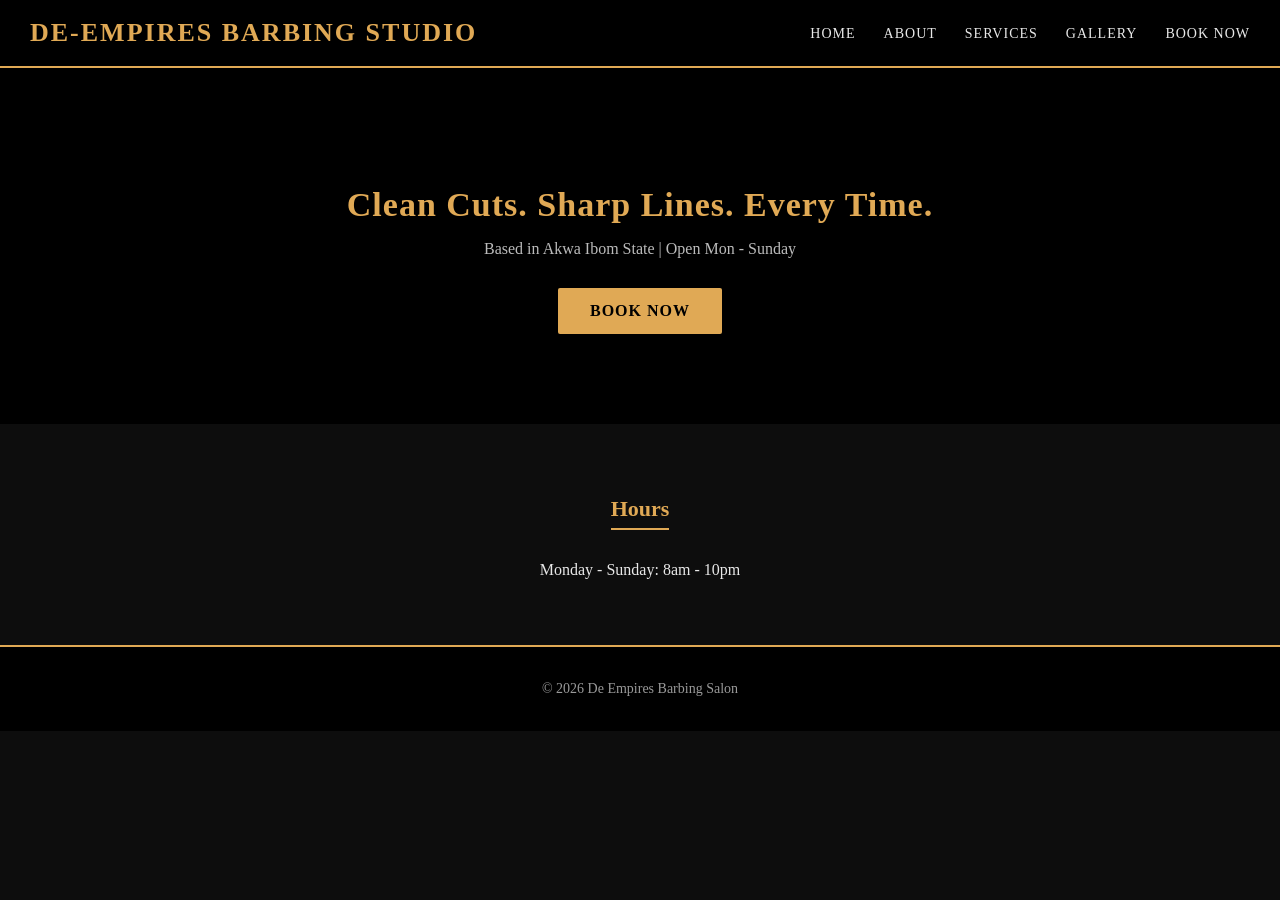
<file: barbershop/index.html>
<!DOCTYPE html>
<html lang="en">
<head>
<meta charset="UTF-8">
<title>DE-EMPIRES BARBING STUDIO</title>
<link rel="stylesheet" href="style.css">
</head>
<body>
<header>
  <h1>DE-EMPIRES BARBING STUDIO</h1>
  <nav>
    <a href="index.html">Home</a>
    <a href="about.html">About</a>
    <a href="service.html">Services</a>
    <a href="gallery.html">Gallery</a>
    <a href="book.html">Book Now</a>
  </nav>
</header>
<section class="hero">
  <h2>Clean Cuts. Sharp Lines. Every Time.</h2>
  <p>Based in Akwa Ibom State | Open Mon - Sunday</p>
  <a href="book.html" class="btn">Book Now</a>
</section>
<section class="info">
  <h3>Hours</h3>
  <p>Monday - Sunday: 8am - 10pm</p>
</section>
<footer>
  <p>&copy; 2026 De Empires Barbing Salon</p>
</footer>
</body>
</html>
</file>
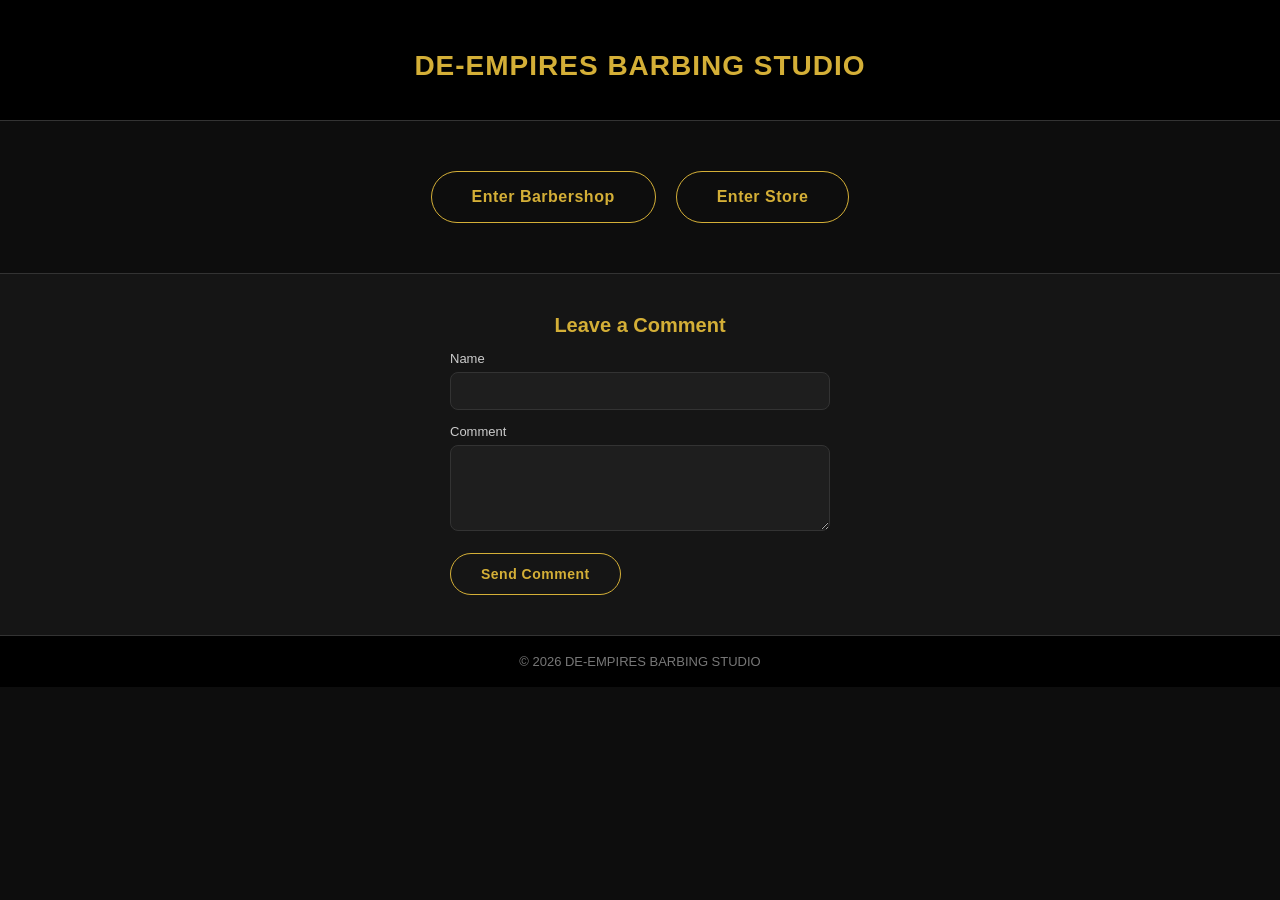
<file: landing page/index.html>
<!DOCTYPE html>
<html lang="en">
<head>
<meta charset="UTF-8">
<title>DE-EMPIRES | Welcome</title>
<link rel="stylesheet" href="landing-style.css">
</head>
<body>

<header>
  <h1>DE-EMPIRES BARBING STUDIO</h1>
</header>

<section class="nav-buttons">
  <a href="https://saviour084.github.io/shop.html" class="btn big-btn">Enter Barbershop</a>
  <a href="https://saviour084.github.io/store" class="btn big-btn">Enter Store</a>
</section>

<section class="comment-box">
  <h2>Leave a Comment</h2>
  <form action="https://formspree.io/f/xnjeqqeb" method="POST">
    <label for="commenterName">Name</label>
    <input type="text" id="commenterName" name="name" required>
    <label for="commentMsg">Comment</label>
    <textarea id="commentMsg" name="message" rows="4" required></textarea>
    <button type="submit" class="btn">Send Comment</button>
  </form>
</section>

<footer>
  <p>&copy; 2026 DE-EMPIRES BARBING STUDIO</p>
</footer>

</body>
</html>
</file>
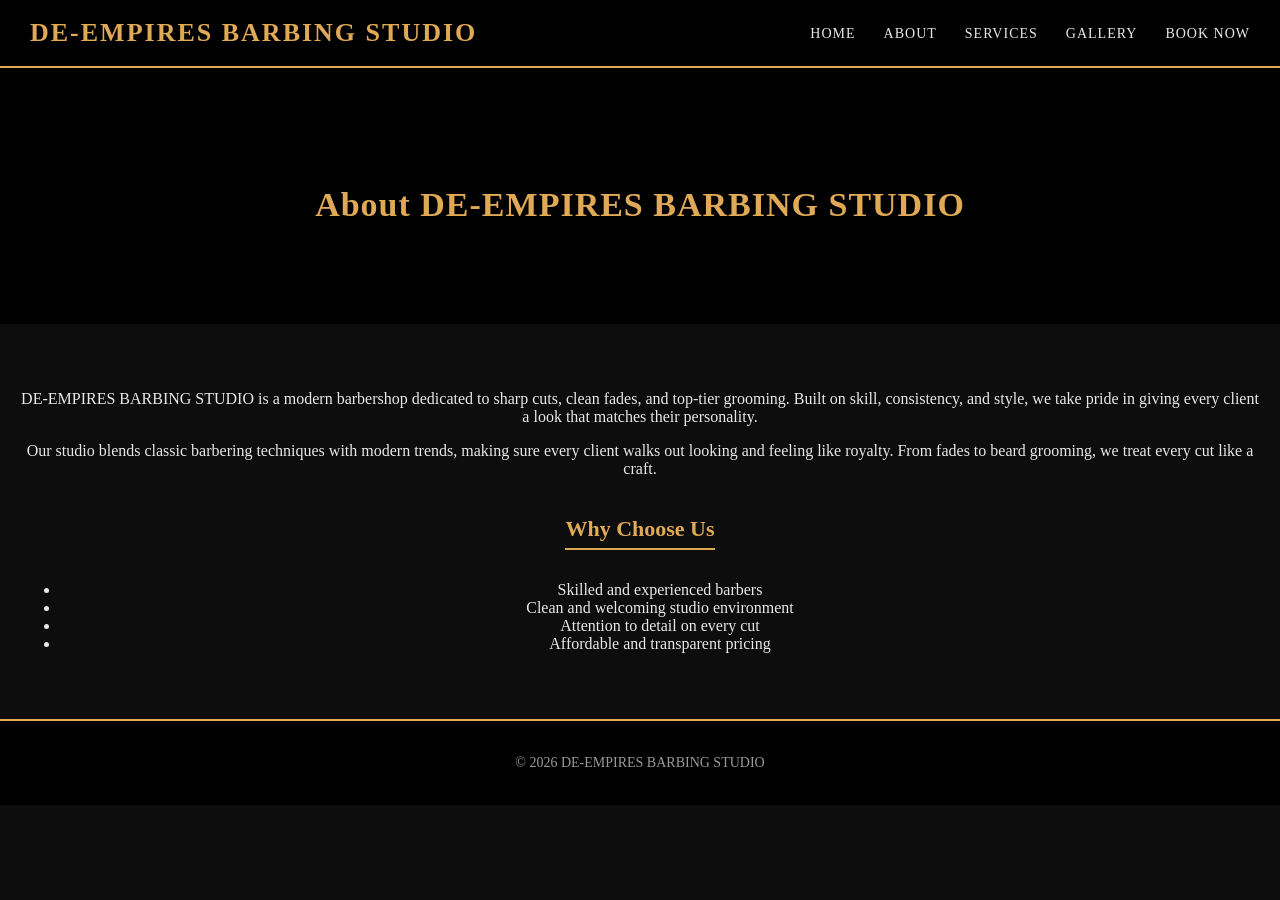
<file: barbershop/about.html>
<!DOCTYPE html>
<html lang="en">
<head>
<meta charset="UTF-8">
<title>About - DE-EMPIRES BARBING STUDIO</title>
<link rel="stylesheet" href="style.css">
</head>
<body>
<header>
  <h1>DE-EMPIRES BARBING STUDIO</h1>
  <nav>
   <a href="shop.html">Home</a>
    <a href="about.html">About</a>
    <a href="service.html">Services</a>
    <a href="gallery.html">Gallery</a>
    <a href="book.html">Book Now</a>
  </nav>
</header>
<section class="hero">
  <h2>About DE-EMPIRES BARBING STUDIO</h2>
</section>
<section class="info">
  <p>
    DE-EMPIRES BARBING STUDIO is a modern barbershop dedicated to
    sharp cuts, clean fades, and top-tier grooming. Built on skill,
    consistency, and style, we take pride in giving every client
    a look that matches their personality.
  </p>

  <p>
    Our studio blends classic barbering techniques with modern trends,
    making sure every client walks out looking and feeling like royalty.
    From fades to beard grooming, we treat every cut like a craft.
  </p>

  <h3>Why Choose Us</h3>
  <ul>
    <li>Skilled and experienced barbers</li>
    <li>Clean and welcoming studio environment</li>
    <li>Attention to detail on every cut</li>
    <li>Affordable and transparent pricing</li>
  </ul>
</section>
<footer>
  <p>&copy; 2026 DE-EMPIRES BARBING STUDIO</p>
</footer>
</body>
</html>
</file>
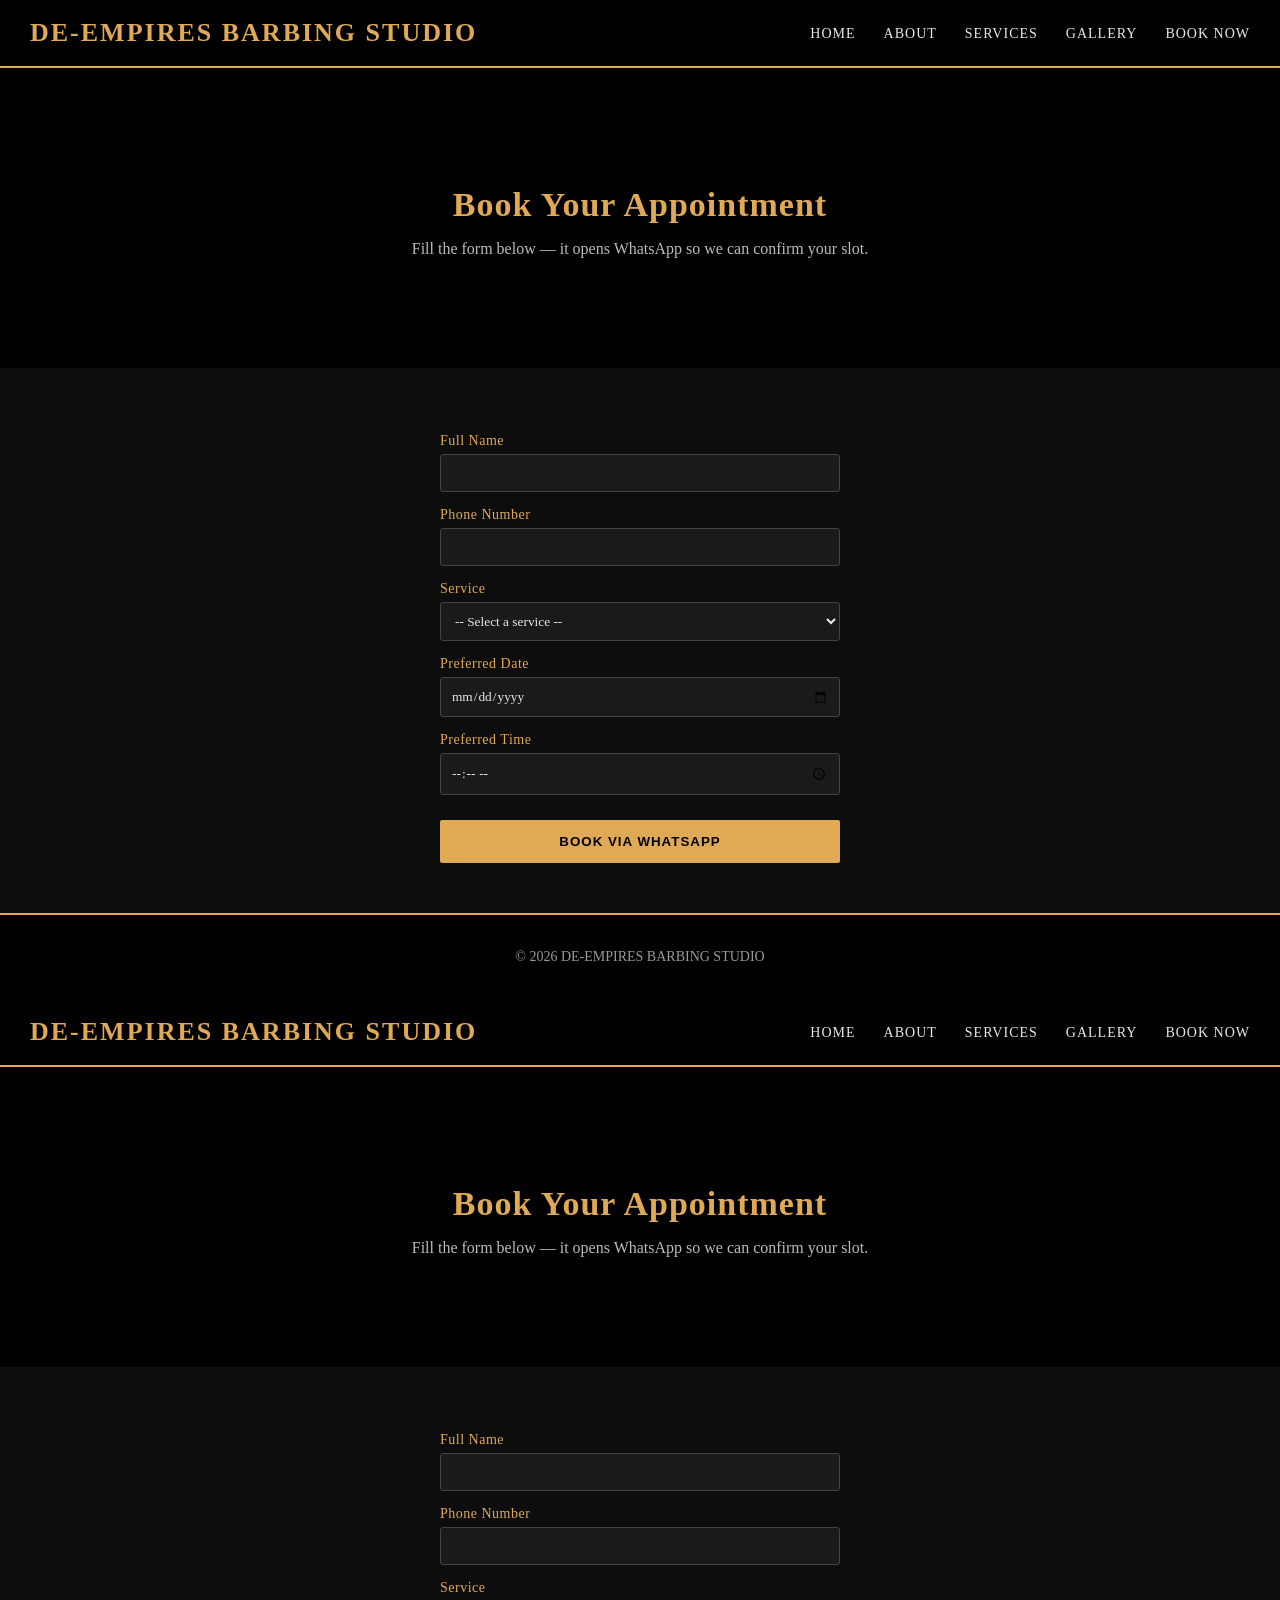
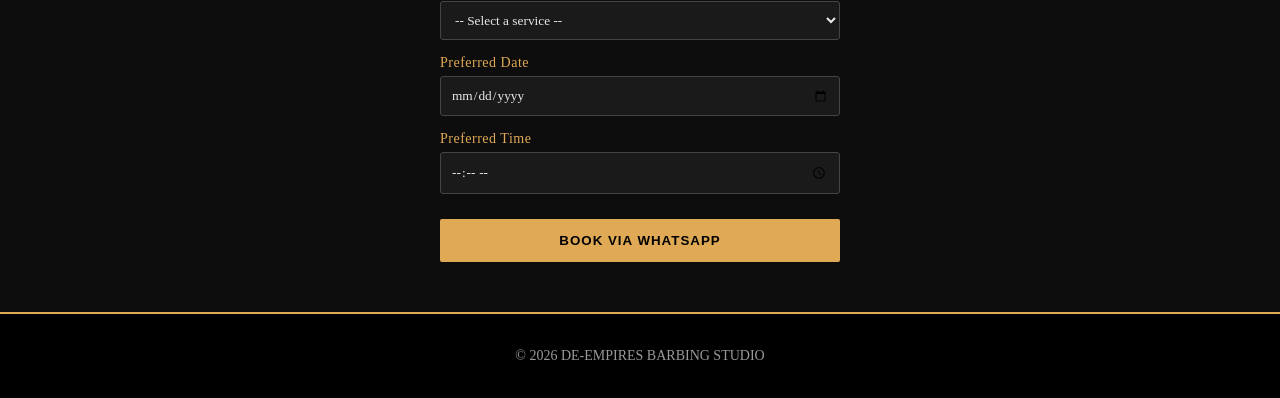
<file: barbershop/book.html>
<!DOCTYPE html>
<html lang="en">
<head>
<meta charset="UTF-8">
<title>Book Now - DE-EMPIRES BARBING STUDIO</title>
<link rel="stylesheet" href="style.css">
</head>
<body>
<header>
  <h1>DE-EMPIRES BARBING STUDIO</h1>
  <nav>
    <a href="shop.html">Home</a>
    <a href="about.html">About</a>
    <a href="service.html">Services</a>
    <a href="gallery.html">Gallery</a>
    <a href="book.html">Book Now</a>
  </nav>
</header>
<section class="hero">
  <h2>Book Your Appointment</h2>
  <p>Fill the form below — it opens WhatsApp so we can confirm your slot.</p>
</section>
<section class="info">
  <form class="booking-form" id="bookingForm">
    <label for="name">Full Name</label>
    <input type="text" id="name" required>
    <label for="phone">Phone Number</label>
    <input type="tel" id="phone" required>
    <label for="service">Service</label>
    <select id="service" required>
      <option value="">-- Select a service --</option>
      <option value="Low Cut">Low Cut - ₦1,500</option>
      <option value="Fade">Fade - ₦2,000</option>
      <option value="Beard Trim">Beard Trim - ₦1,000</option>
      <option value="Fade + Beard Combo">Fade + Beard Combo - ₦2,800</option>
      <option value="Kids Cut">Kids Cut - ₦1,200</option>
      <option value="Line Up">Line Up / Edge Up - ₦700</option>
    </select>
    <label for="date">Preferred Date</label>
    <input type="date" id="date" required>
    <label for="time">Preferred Time</label>
    <input type="time" id="time" required>
    <button type="submit" class="btn">Book via WhatsApp</button>
  </form>
</section>
<footer>
  <p>&copy; 2026 DE-EMPIRES BARBING STUDIO</p>
</footer>
<script>
  document.getElementById('bookingForm').addEventListener('submit', function(e) {
    e.preventDefault();
    var name = document.getElementById('name').value;
    var phone = document.getElementById('phone').value;
    var service = document.getElementById('service').value;
    var date = document.getElementById('date').value;
    var time = document.getElementById('time').value;
    var whatsappNumber = "2349161718660"; // replace with your real WhatsApp number
    var message = "Hello DE-EMPIRES, I'd like to book an appointment.%0A" +
                  "Name: " + name + "%0A" +
                  "Phone: " + phone + "%0A" +
                  "Service: " + service + "%0A" +
                  "Date: " + date + "%0A" +
                  "Time: " + time;
    var url = "https://wa.me/" + whatsappNumber + "?text=" + message;
    window.open(url, "_blank");
  });
</script>
</body>
</html><!DOCTYPE html>
<html lang="en">
<head>
<meta charset="UTF-8">
<title>Book Now - DE-EMPIRES BARBING STUDIO</title>
<link rel="stylesheet" href="style.css">
</head>
<body>
<header>
  <h1>DE-EMPIRES BARBING STUDIO</h1>
  <nav>
    <a href="index.html">Home</a>
    <a href="about.html">About</a>
    <a href="service.html">Services</a>
    <a href="gallery.html">Gallery</a>
    <a href="book.html">Book Now</a>
  </nav>
</header>
<section class="hero">
  <h2>Book Your Appointment</h2>
  <p>Fill the form below — it opens WhatsApp so we can confirm your slot.</p>
</section>
<section class="info">
  <form class="booking-form" id="bookingForm">
    <label for="name">Full Name</label>
    <input type="text" id="name" required>
    <label for="phone">Phone Number</label>
    <input type="tel" id="phone" required>
    <label for="service">Service</label>
    <select id="service" required>
      <option value="">-- Select a service --</option>
      <option value="Low Cut">Low Cut - ₦1,500</option>
      <option value="Fade">Fade - ₦2,000</option>
      <option value="Beard Trim">Beard Trim - ₦1,000</option>
      <option value="Fade + Beard Combo">Fade + Beard Combo - ₦2,800</option>
      <option value="Kids Cut">Kids Cut - ₦1,200</option>
      <option value="Line Up">Line Up / Edge Up - ₦700</option>
    </select>
    <label for="date">Preferred Date</label>
    <input type="date" id="date" required>
    <label for="time">Preferred Time</label>
    <input type="time" id="time" required>
    <button type="submit" class="btn">Book via WhatsApp</button>
  </form>
</section>
<footer>
  <p>&copy; 2026 DE-EMPIRES BARBING STUDIO</p>
</footer>
<script>
  document.getElementById('bookingForm').addEventListener('submit', function(e) {
    e.preventDefault();
    var name = document.getElementById('name').value;
    var phone = document.getElementById('phone').value;
    var service = document.getElementById('service').value;
    var date = document.getElementById('date').value;
    var time = document.getElementById('time').value;
    var whatsappNumber = "2349161718660"; // replace with your real WhatsApp number
    var message = "Hello DE-EMPIRES, I'd like to book an appointment.%0A" +
                  "Name: " + name + "%0A" +
                  "Phone: " + phone + "%0A" +
                  "Service: " + service + "%0A" +
                  "Date: " + date + "%0A" +
                  "Time: " + time;
    var url = "https://wa.me/" + whatsappNumber + "?text=" + message;
    window.open(url, "_blank");
  });
</script>
</body>
</html>
</file>
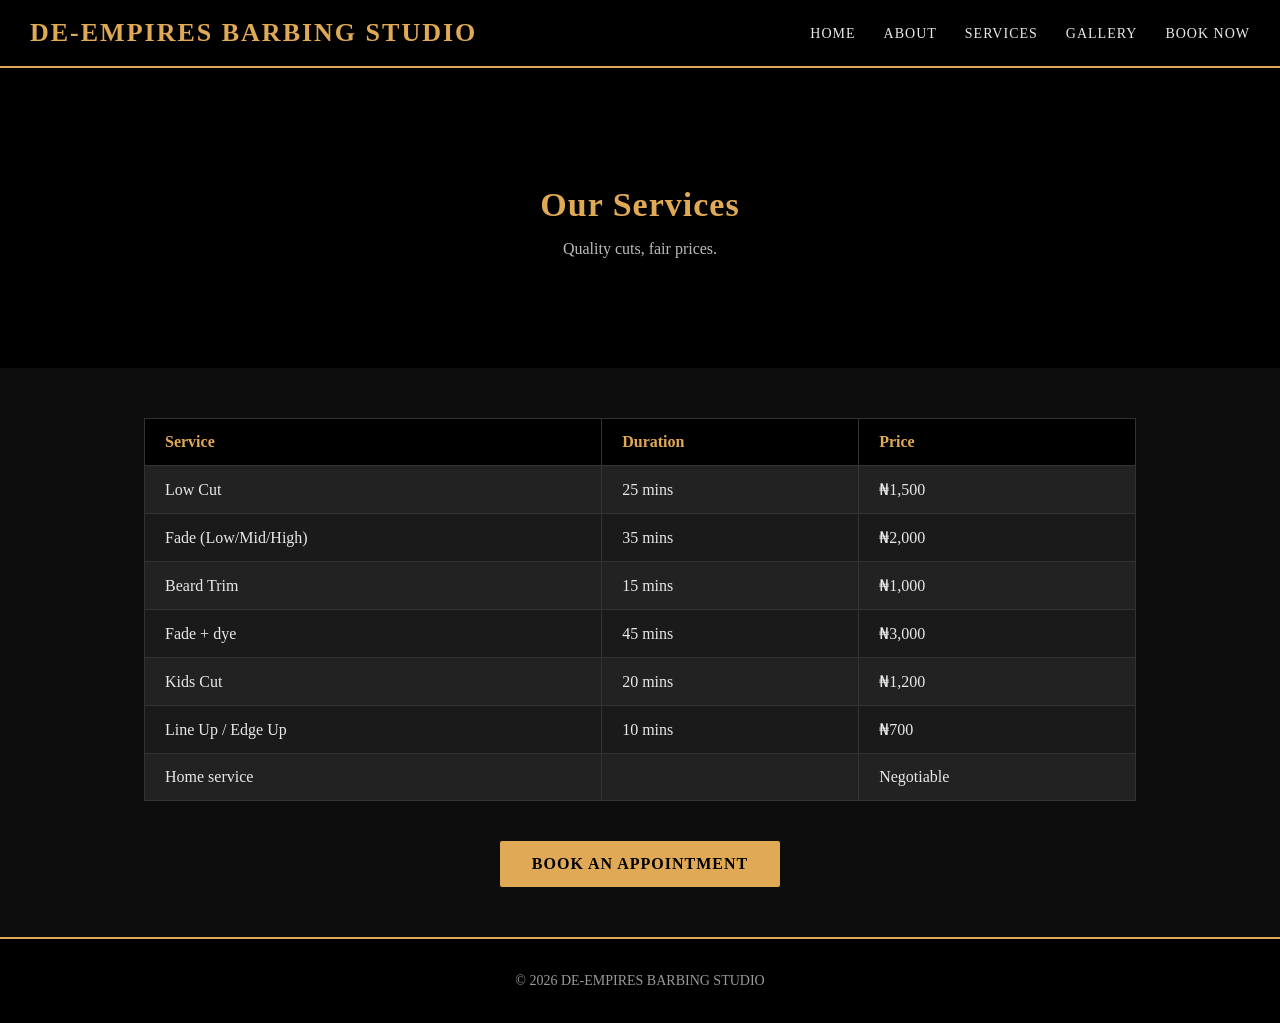
<file: barbershop/service.html>
<!DOCTYPE html>
<html lang="en">
<head>
<meta charset="UTF-8">
<title>Services - DE-EMPIRES BARBING STUDIO</title>
<link rel="stylesheet" href="style.css">
</head>
<body>
<header>
  <h1>DE-EMPIRES BARBING STUDIO</h1>
  <nav><a href="shop.html">Home</a>
    <a href="about.html">About</a>
    <a href="service.html">Services</a>
    <a href="gallery.html">Gallery</a>
    <a href="book.html">Book Now</a>
  </nav>
</header>
<section class="hero">
  <h2>Our Services</h2>
  <p>Quality cuts, fair prices.</p>
</section>
<section class="info">
  <table class="price-table">
    <tr>
      <th>Service</th>
      <th>Duration</th>
      <th>Price</th>
    </tr>
    <tr>
      <td>Low Cut</td>
      <td>25 mins</td>
      <td>₦1,500</td>
    </tr>
    <tr>
      <td>Fade (Low/Mid/High)</td>
      <td>35 mins</td>
      <td>₦2,000</td>
    </tr>
    <tr>
      <td>Beard Trim</td>
      <td>15 mins</td>
      <td>₦1,000</td>
    </tr>
    <tr>
      <td>Fade + dye</td>
      <td>45 mins</td>
      <td>₦3,000</td>
    </tr>
    <tr>
      <td>Kids Cut</td>
      <td>20 mins</td>
      <td>₦1,200</td>
    </tr>
    <tr>
      <td>Line Up / Edge Up</td>
      <td>10 mins</td>
      <td>₦700</td>
    </tr>
    <tr>
      <td>Home service</td>
      <td> </td>
      <td>Negotiable</td>
    </tr>
  </table>
  <a href="book.html" class="btn">Book an Appointment</a>
</section>
<footer>
  <p>&copy; 2026 DE-EMPIRES BARBING STUDIO</p>
</footer>
</body>
</html>
</file>
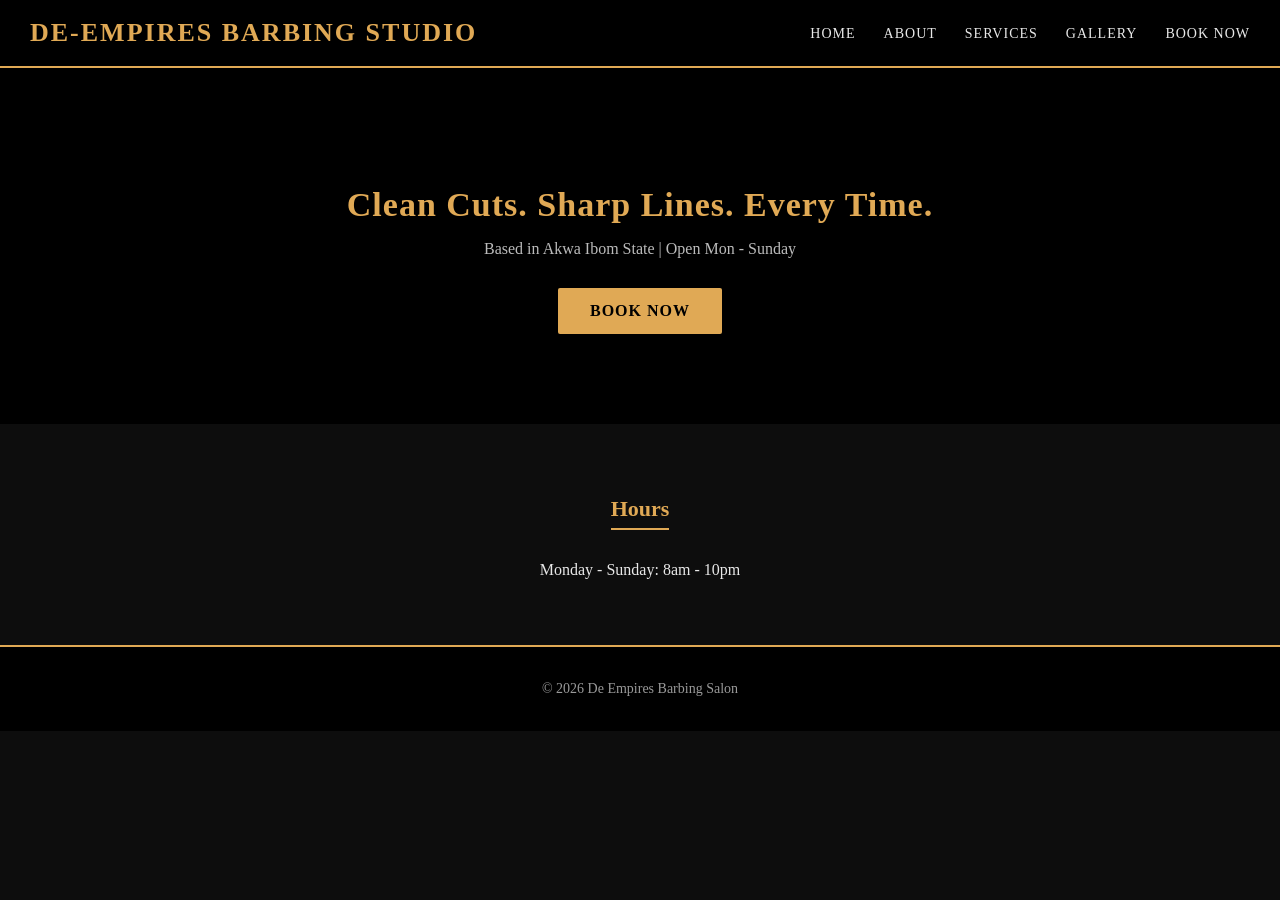
<file: barbershop/shop.html>
<!DOCTYPE html>
<html lang="en">
<head>
<meta charset="UTF-8">
<title>DE-EMPIRES BARBING STUDIO</title>
<link rel="stylesheet" href="style.css">
</head>
<body>
<header>
  <h1>DE-EMPIRES BARBING STUDIO</h1>
  <nav>
  <a href="shop.html">Home</a>
    <a href="about.html">About</a>
    <a href="service.html">Services</a>
    <a href="gallery.html">Gallery</a>
    <a href="book.html">Book Now</a>
  </nav>
</header>
<section class="hero">
  <h2>Clean Cuts. Sharp Lines. Every Time.</h2>
  <p>Based in Akwa Ibom State | Open Mon - Sunday</p>
  <a href="book.html" class="btn">Book Now</a>
</section>
<section class="info">
  <h3>Hours</h3>
  <p>Monday - Sunday: 8am - 10pm</p>
</section>
<footer>
  <p>&copy; 2026 De Empires Barbing Salon</p>
</footer>
</body>
</html>
</file>
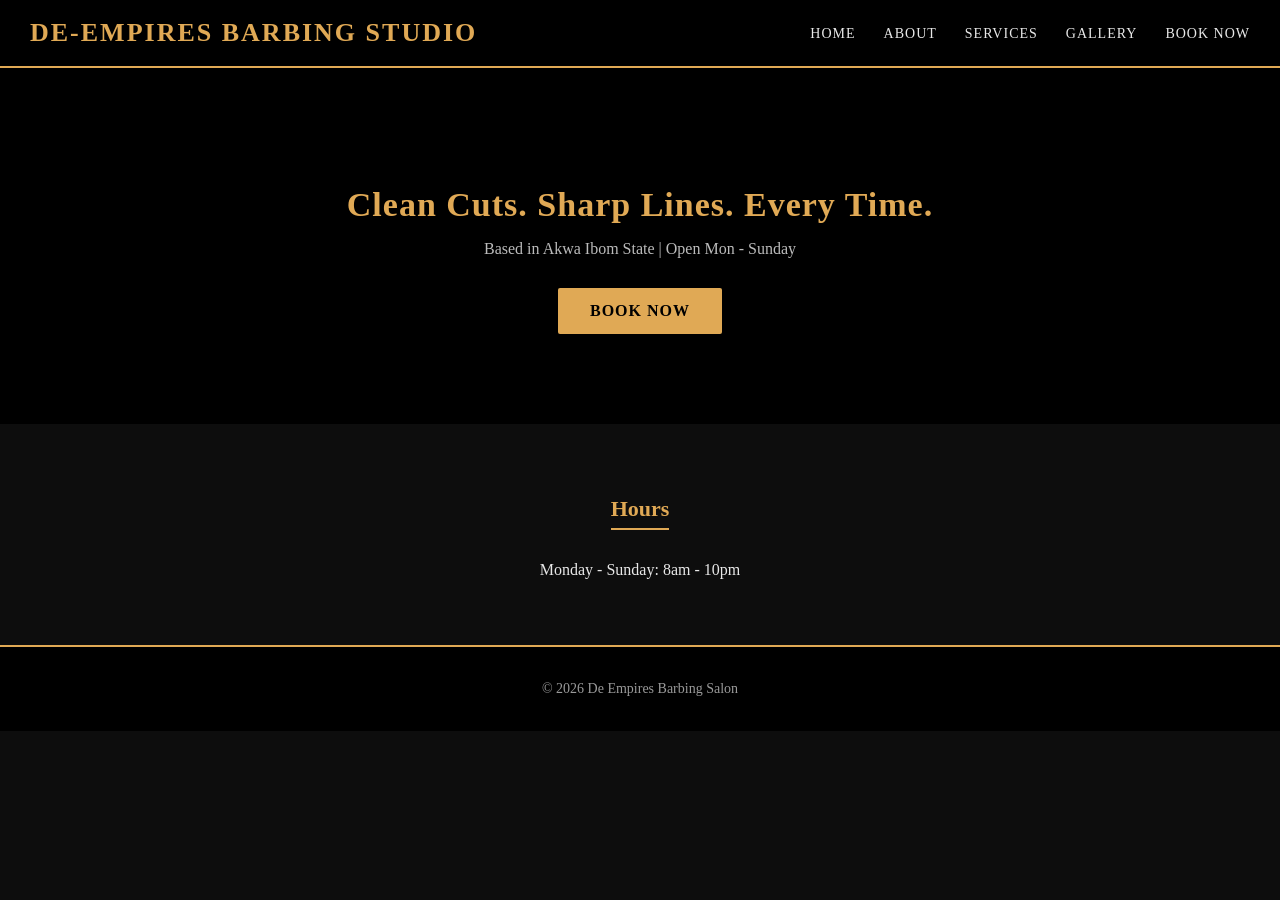
<file: barbershop/stop.html>
<!DOCTYPE html>
<html lang="en">
<head>
<meta charset="UTF-8">
<title>DE-EMPIRES BARBING STUDIO</title>
<link rel="stylesheet" href="style.css">
</head>
<body>
<header>
  <h1>DE-EMPIRES BARBING STUDIO</h1>
  <nav>
    <a href="index.html">Home</a>
    <a href="about.html">About</a>
    <a href="service.html">Services</a>
    <a href="gallery.html">Gallery</a>
    <a href="book.html">Book Now</a>
  </nav>
</header>
<section class="hero">
  <h2>Clean Cuts. Sharp Lines. Every Time.</h2>
  <p>Based in Akwa Ibom State | Open Mon - Sunday</p>
  <a href="book.html" class="btn">Book Now</a>
</section>
<section class="info">
  <h3>Hours</h3>
  <p>Monday - Sunday: 8am - 10pm</p>
</section>
<footer>
  <p>&copy; 2026 De Empires Barbing Salon</p>
</footer>
</body>
</html>
</file>
<file: barbershop/style.css>
body {
  font-family: 'Georgia', serif;
  margin: 0;
  padding: 0;
  background: #0d0d0d;
  color: #e8e8e8;
  min-height: 100vh;
}

header {
  background: #000000;
  color: #e0a955;
  padding: 18px 30px;
  display: flex;
  justify-content: space-between;
  align-items: center;
  border-bottom: 2px solid #e0a955;
}

header h1 {
  margin: 0;
  font-size: 26px;
  letter-spacing: 2px;
  color: #e0a955;
}

nav a {
  color: #e8e8e8;
  margin-left: 24px;
  text-decoration: none;
  font-size: 14px;
  letter-spacing: 1px;
  text-transform: uppercase;
}

nav a:hover {
  color: #e0a955;
}

.hero {
  text-align: center;
  padding: 90px 20px;
  background: #000000;
  color: white;
}

.hero h2 {
  font-size: 34px;
  margin-bottom: 10px;
  color: #e0a955;
  letter-spacing: 1px;
}

.hero p {
  color: #bbb;
  margin-bottom: 20px;
}

.btn {
  display: inline-block;
  margin-top: 10px;
  padding: 14px 32px;
  background: #e0a955;
  color: #000;
  text-decoration: none;
  font-weight: bold;
  letter-spacing: 1px;
  text-transform: uppercase;
  border-radius: 2px;
  transition: 0.2s ease;
}

.btn:hover {
  background: #c9903f;
}

.info {
  text-align: center;
  padding: 50px 20px;
  background: #0d0d0d;
}

.info h3 {
  font-size: 22px;
  color: #e0a955;
  border-bottom: 2px solid #e0a955;
  display: inline-block;
  padding-bottom: 6px;
  margin-bottom: 15px;
}

footer {
  text-align: center;
  padding: 20px;
  background: #000000;
  color: #999;
  font-size: 14px;
  border-top: 2px solid #e0a955;
}

.price-table {
  width: 80%;
  margin: 0 auto 30px auto;
  border-collapse: collapse;
  background: #1a1a1a;
}

.price-table th, .price-table td {
  padding: 14px 20px;
  border: 1px solid #333;
  text-align: left;
  color: #e8e8e8;
}

.price-table th {
  background: #000000;
  color: #e0a955;
}

.price-table tr:nth-child(even) {
  background: #222;
}

.price-table tr:hover {
  background: #2a2a2a;
}

.booking-form {
  max-width: 400px;
  margin: 0 auto;
  text-align: left;
  display: flex;
  flex-direction: column;
}

.booking-form label {
  color: #e0a955;
  margin-top: 15px;
  margin-bottom: 5px;
  font-size: 14px;
  letter-spacing: 0.5px;
}

.booking-form input,
.booking-form select {
  padding: 10px;
  border: 1px solid #444;
  background: #1a1a1a;
  color: #e8e8e8;
  border-radius: 3px;
  font-family: 'Georgia', serif;
}

.booking-form input:focus,
.booking-form select:focus {
  outline: none;
  border-color: #e0a955;
}

.booking-form button {
  margin-top: 25px;
  border: none;
  cursor: pointer;
}
</file>
<file: landing page/landing-style.css>
* {
  box-sizing: border-box;
  margin: 0;
  padding: 0;
  font-family: 'Segoe UI', Arial, sans-serif;
}

body {
  background-color: #0d0d0d;
  color: #f0f0f0;
  text-align: center;
}

header {
  background-color: #000;
  padding: 50px 10px 30px;
  border-bottom: 1px solid #333;
}

header h1 {
  color: #d4af37;
  font-size: 28px;
  margin-bottom: 8px;
  letter-spacing: 1px;
}

header p {
  color: #aaa;
  font-size: 14px;
}

.nav-buttons {
  padding: 50px 20px;
  display: flex;
  justify-content: center;
  gap: 20px;
  flex-wrap: wrap;
}

.btn {
  background-color: transparent;
  color: #d4af37;
  border: 1.5px solid #d4af37;
  padding: 12px 30px;
  border-radius: 50px;
  cursor: pointer;
  font-weight: 600;
  font-size: 14px;
  text-decoration: none;
  display: inline-block;
  letter-spacing: 0.5px;
  transition: all 0.25s ease;
}

.btn:hover {
  background-color: #d4af37;
  color: #000;
  transform: translateY(-3px);
  box-shadow: 0 6px 14px rgba(212, 175, 55, 0.35);
}

.big-btn {
  padding: 16px 40px;
  font-size: 16px;
}

.comment-box {
  background-color: #151515;
  padding: 40px 20px;
  border-top: 1px solid #333;
}

.comment-box h2 {
  color: #d4af37;
  font-size: 20px;
  margin-bottom: 8px;
}

.comment-box p {
  margin-bottom: 20px;
  color: #999;
  font-size: 14px;
}

.comment-box form {
  max-width: 380px;
  margin: 0 auto;
  text-align: left;
}

.comment-box label {
  display: block;
  margin-top: 14px;
  color: #ccc;
  font-size: 13px;
}

.comment-box input, .comment-box textarea {
  width: 100%;
  padding: 10px;
  margin-top: 6px;
  border-radius: 8px;
  border: 1px solid #333;
  background-color: #1e1e1e;
  color: #fff;
  font-size: 14px;
}

.comment-box input:focus, .comment-box textarea:focus {
  outline: none;
  border-color: #d4af37;
}

.comment-box button {
  margin-top: 18px;
}

footer {
  padding: 18px;
  background-color: #000;
  border-top: 1px solid #333;
  color: #777;
  font-size: 13px;
}
</file>
